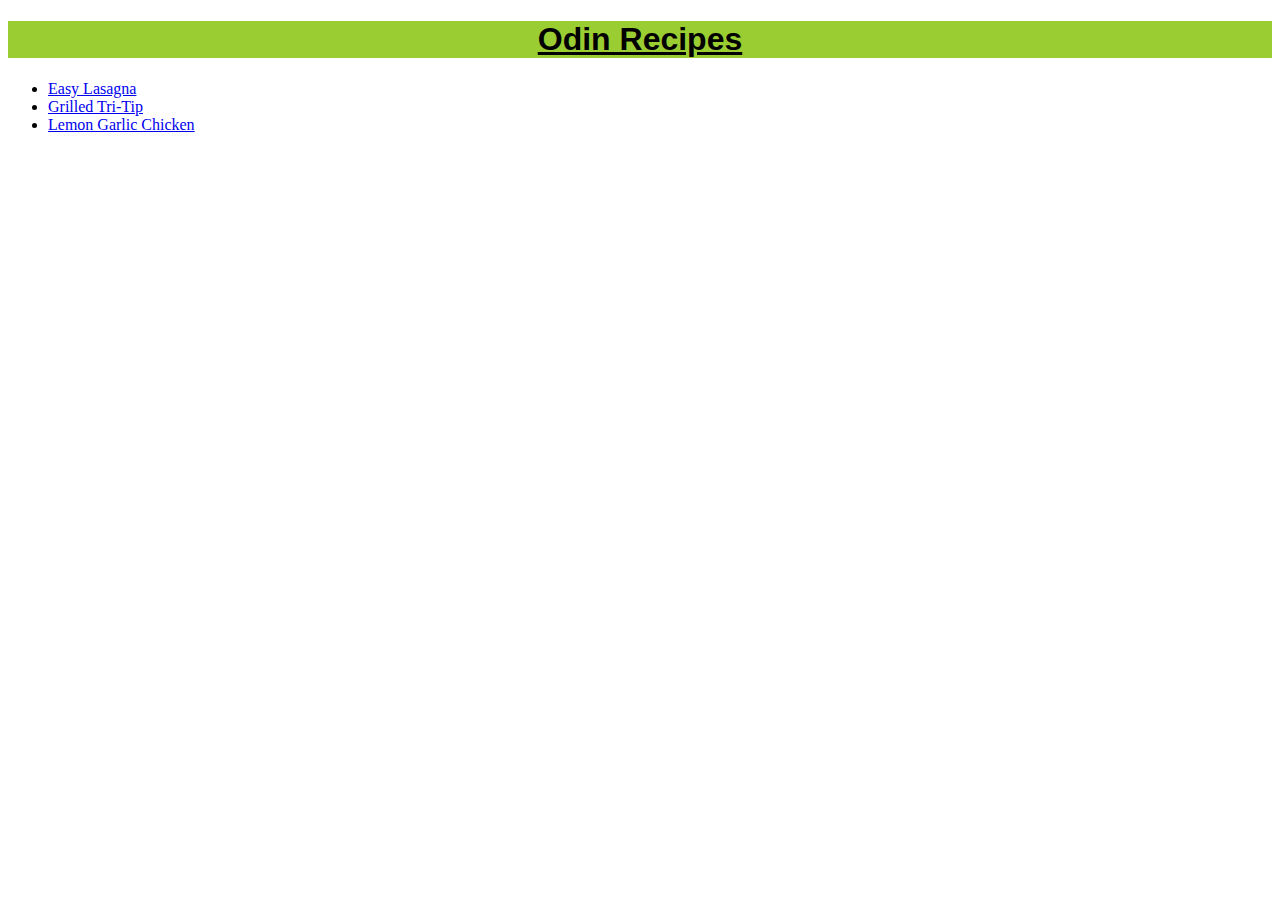
<file: index.html>
<!DOCTYPE html>
<html lang="en">
<head>
    <meta charset="UTF-8">
    <meta http-equiv="X-UA-Compatible" content="IE=edge">
    <meta name="viewport" content="width=device-width, initial-scale=1.0">
    <title>Recipes</title>
    <link rel="stylesheet" href="css/style.css">
</head>
<body>
    <h1> Odin Recipes </h1>
   
    <div class="text link">
        <ul>
            <li><a href="recipes/lasagna.html">Easy Lasagna</a></li>
            <li><a href="recipes/grilled-tri-tip.html">Grilled Tri-Tip</a></li>
            <li><a href="recipes/lemon-garlic-chicken.html">Lemon Garlic Chicken</a></li>
        </ul>
    </div>
</body>
</html>
</file>
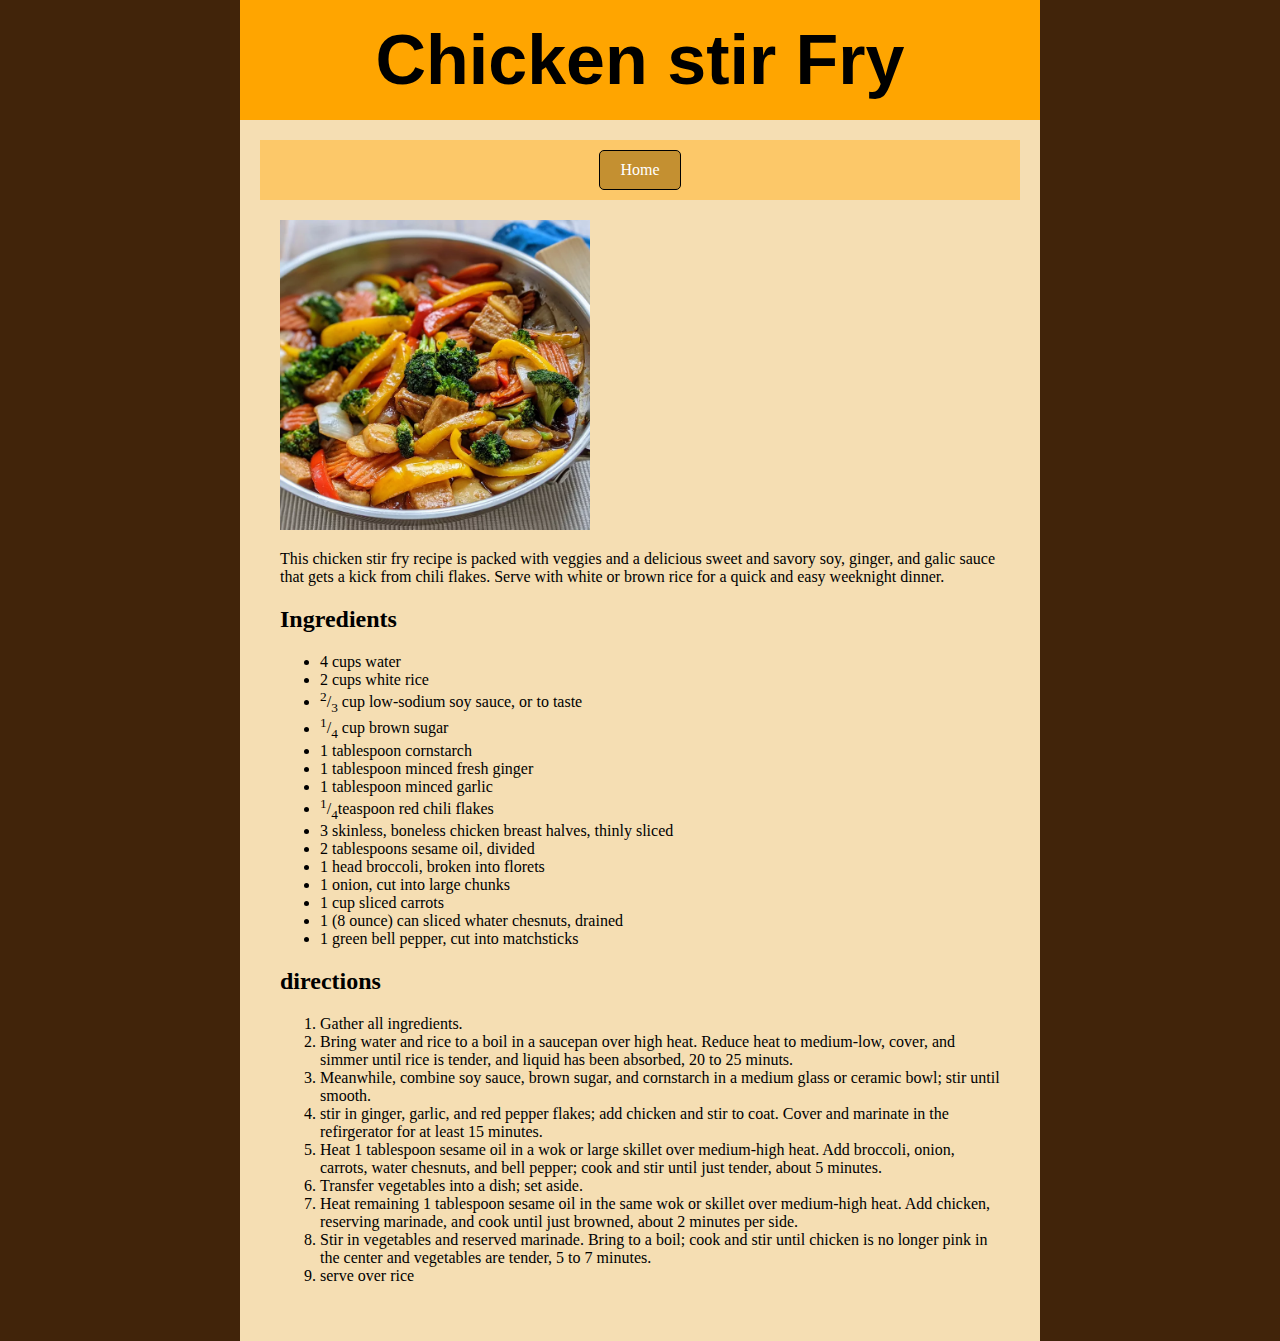
<file: recipes/chicken-stir-fry.html>
<!DOCTYPE html>

<html lang="en">
    <head>
        <meta charset="UTF-8">
        <meta name="viewport" content="width=device-width, initial-scale=1.0">
        <title>Chicken Stir Fry</title>
        <link rel="stylesheet" href="../style.css">
    </head>

    <body class="background">

        <h1>Chicken stir Fry</h1>

        <div class="body">
            
            <div class="links">
                <a href="../index.html">Home</a>
            </div>

            <div class="body">

            <img src="../img/chicken-stir-fry.jpg" alt="delicious image of a chicken-stir-fry" height="310" width="310">

            <p>This chicken stir fry recipe is packed with veggies and a delicious sweet 
                and savory soy, ginger, and galic sauce that gets a kick from chili flakes. 
                Serve with white or brown rice for a quick and easy weeknight dinner.</p>

            <h2>Ingredients</h2>

            <ul>
                <li>4 cups water</li>
                <li>2 cups white rice</li>
                <li><sup>2</sup>/<sub>3</sub> cup low-sodium soy sauce, or to taste</li>
                <li><sup>1</sup>/<sub>4</sub> cup brown sugar</li>
                <li>1 tablespoon cornstarch</li>
                <li>1 tablespoon minced fresh ginger</li>
                <li>1 tablespoon minced garlic</li>
                <li><sup>1</sup>/<sub>4</sub>teaspoon red chili flakes</li>
                <li>3 skinless, boneless chicken breast halves, thinly sliced</li>
                <li>2 tablespoons sesame oil, divided</li>
                <li>1 head broccoli, broken into florets</li>
                <li>1 onion, cut into large chunks</li>
                <li>1 cup sliced carrots</li>
                <li>1 (8 ounce) can sliced whater chesnuts, drained</li>
                <li>1 green bell pepper, cut into matchsticks</li>
            </ul>

            <h2>directions</h2>

            <ol>
                <li>Gather all ingredients.</li>
                <li>Bring water and rice to a boil in a saucepan over high heat. Reduce heat 
                    to medium-low, cover, and simmer until rice is tender, and liquid has been 
                    absorbed, 20 to 25 minuts.</li>

                <li>Meanwhile, combine soy sauce, brown sugar, and cornstarch in a medium glass 
                    or ceramic bowl; stir until smooth.</li>

                <li>stir in ginger, garlic, and red pepper flakes; add chicken and stir to 
                    coat. Cover and marinate in the refirgerator for at least 15 minutes.</li>

                <li>Heat 1 tablespoon sesame oil in a wok or large skillet over medium-high heat. 
                    Add broccoli, onion, carrots, water chesnuts, and bell pepper; cook and stir 
                    until just tender, about 5 minutes.</li>

                <li>Transfer vegetables into a dish; set aside.</li>

                <li>Heat remaining 1 tablespoon sesame oil in the same wok or skillet over medium-high 
                    heat. Add chicken, reserving marinade, and cook until just browned, about 2 
                    minutes per side.</li>

                <li>Stir in vegetables and reserved marinade. Bring to a boil; cook and stir 
                    until chicken is no longer pink in the center and vegetables are tender,
                    5 to 7 minutes.</li>

                <li>serve over rice</li>
            </ol>
        </div>
    </body>
</html>
</file>
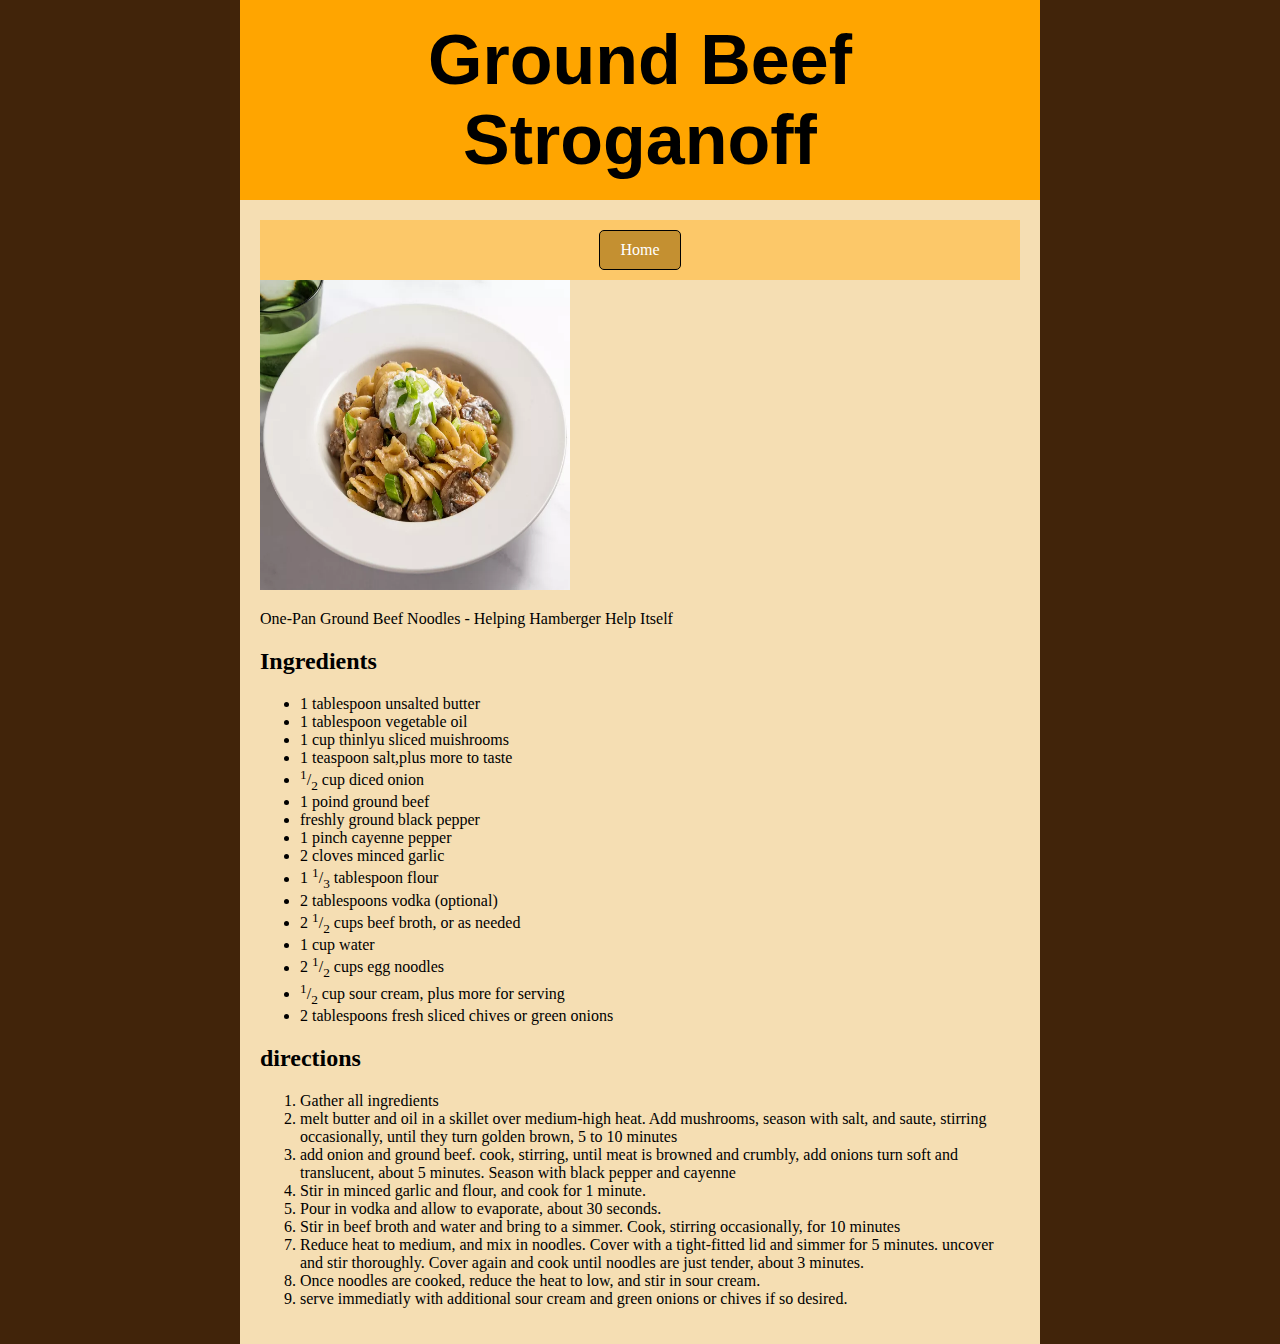
<file: recipes/ground-beef-stroganoff.html>
<!DOCTYPE html>

<html lang="en">
    <head>
        <meta charset="UTF-8">
        <meta name="viewport" content="width=device-width, initial-scale=1.0">
        <title>Ground Beef Stroganoff</title>
        <link rel="stylesheet" href="../style.css">
    </head>

    <body class="background">

      
        <h1>Ground Beef Stroganoff</h1>

        <div class="body">

            <div class="links">
                <a href="../index.html">Home</a>
            </div>

            <img src="../img/beef-stroganoff.jpg" alt="delicious image of ground beef stroganoff" height="310" width="310">

            <p>One-Pan Ground Beef Noodles - Helping Hamberger Help Itself</p>

            <h2>Ingredients</h2>

            <ul>
                <li>1 tablespoon unsalted butter</li>
                <li>1 tablespoon vegetable oil</li>
                <li>1 cup thinlyu sliced muishrooms</li>
                <li>1 teaspoon salt,plus more to taste</li>
                <li><sup>1</sup>/<sub>2</sub> cup diced onion</li>
                <li>1 poind ground beef</li>
                <li>freshly ground black pepper</li>
                <li>1 pinch cayenne pepper</li>
                <li>2 cloves minced garlic</li>
                <li>1 <sup>1</sup>/<sub>3</sub> tablespoon flour</li>
                <li>2 tablespoons vodka (optional)</li>
                <li>2 <sup>1</sup>/<sub>2</sub> cups beef broth, or as needed</li>
                <li>1 cup water</li>
                <li>2 <sup>1</sup>/<sub>2</sub> cups egg noodles</li>
                <li><sup>1</sup>/<sub>2</sub> cup sour cream, plus more for serving</li>
                <li>2 tablespoons fresh sliced chives or green onions</li>
            </ul>

            <h2>directions</h2>

            <ol>
                <li>Gather all ingredients</li>
                <li>melt butter and oil in a skillet over medium-high heat. Add 
                    mushrooms, season with salt, and saute, stirring occasionally, 
                    until they turn golden brown, 5 to 10 minutes</li>

                <li>add onion and ground beef. cook, stirring, until meat is browned 
                    and crumbly, add onions turn soft and translucent, about 5 minutes. 
                    Season with black pepper and cayenne</li>

                <li>Stir in minced garlic and flour, and cook for 1 minute.</li>

                <li>Pour in vodka and allow to evaporate, about 30 seconds.</li>

                <li>Stir in beef broth and water and bring to a simmer. Cook, stirring 
                    occasionally, for 10 minutes</li>

                <li>Reduce heat to medium, and mix in noodles. Cover with a tight-fitted 
                    lid and simmer for 5 minutes. uncover and stir thoroughly. Cover again 
                    and cook until noodles are just tender, about 3 minutes.</li>

                <li>Once noodles are cooked, reduce the heat to low, and stir in sour
                    cream.</li>

                <li>serve immediatly with additional sour cream and green onions or 
                    chives if so desired.</li>

            </ol>
        
        </div>
    </body>
</html>
</file>
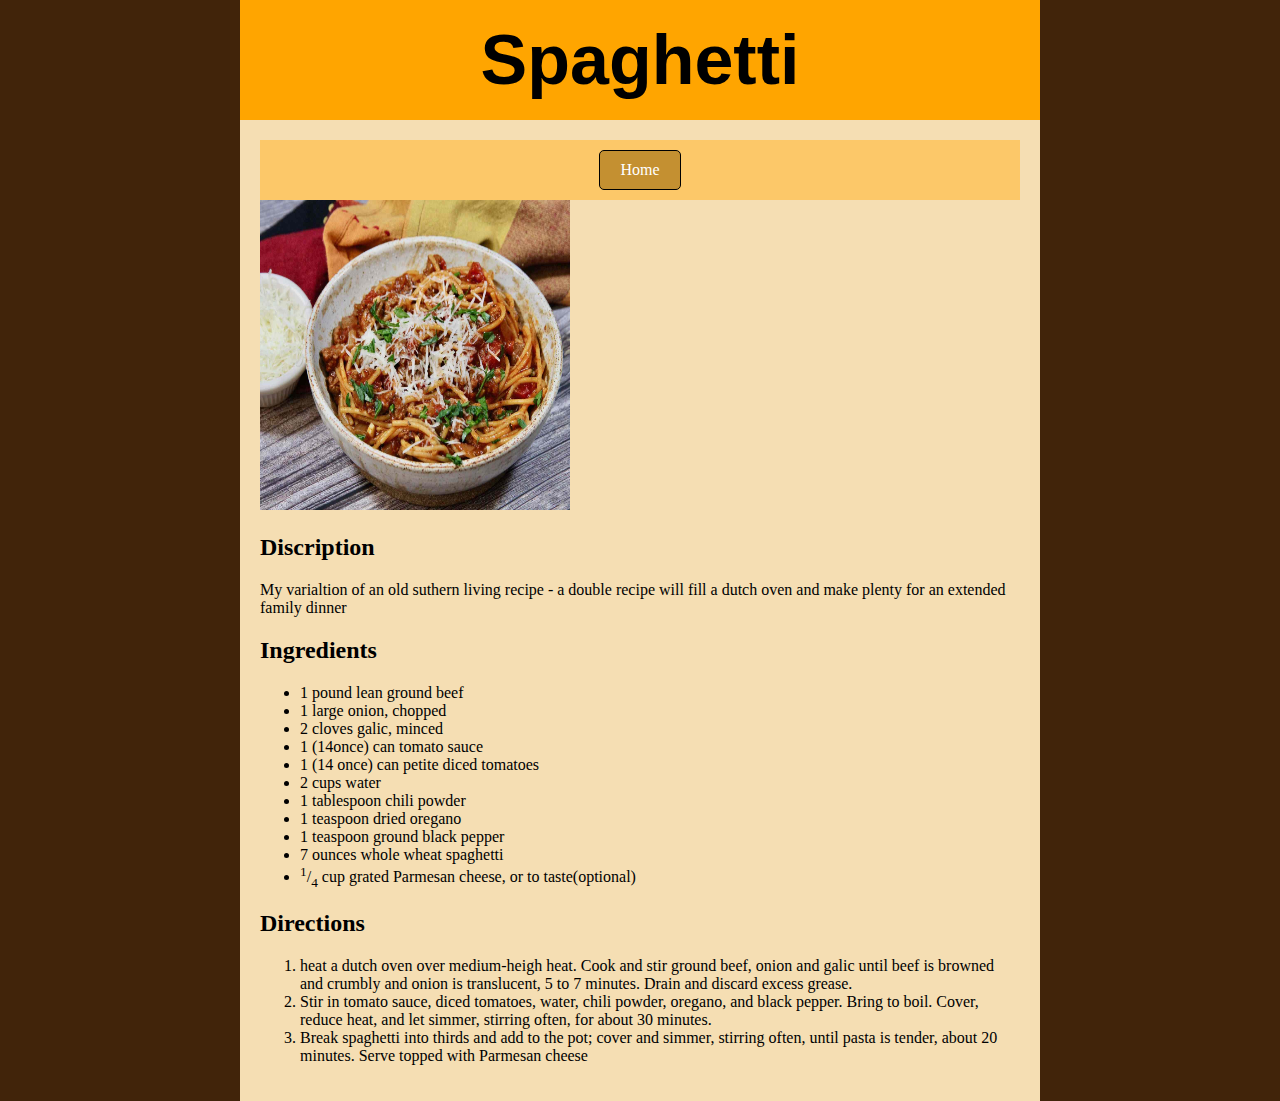
<file: recipes/spaghetti.html>
<!DOCTYPE html>

<html lang="en">
    <head>
        <meta charset="UTF-8">
        <meta name="viewport" content="width=device-width, initial-scale=1.0">
        <title>Spaghetti</title>
        <link rel="stylesheet" href="../style.css">
    </head>

    <body class="background">

        <h1>Spaghetti</h1>

        <div class="body">
            
            <div class="links">
                <a href="../index.html">Home</a>
            </div>
        
            <img src="../img/spaghetti.jpg" alt="delicious image of spaghetti" height="310" width="310">

            <h2>Discription</h2>
            <p>My varialtion of an old suthern living recipe - a double recipe will fill a dutch oven and make plenty for an extended family dinner</p>

            <h2>Ingredients</h2>
            <ul>
                <li>1 pound lean ground beef</li>
                <li>1 large onion, chopped</li>
                <li>2 cloves galic, minced</li>
                <li>1 (14once) can tomato sauce</li>
                <li>1 (14 once) can petite diced tomatoes</li>
                <li>2 cups water</li>
                <li>1 tablespoon chili powder</li>
                <li>1 teaspoon dried oregano</li>
                <li>1 teaspoon ground black pepper</li>
                <li>7 ounces whole wheat spaghetti</li>
                <li><sup>1</sup>/<sub>4</sub> cup grated Parmesan cheese, or to taste(optional)</li>
            </ul>

            <h2>Directions</h2>
            <ol>
                <li>heat a dutch oven over medium-heigh heat.  Cook and stir ground beef, onion and 
                    galic until beef is browned and crumbly and onion is translucent, 5 to 7 minutes. 
                    Drain and discard excess grease.</li>

                <li>Stir in tomato sauce, diced tomatoes, water, chili powder, oregano, and black pepper. 
                    Bring to boil. Cover, reduce heat, and let simmer, stirring often, for about 30 
                    minutes.</li>

                <li>Break spaghetti into thirds and add to the pot; cover and simmer, stirring often, 
                    until pasta is tender, about 20 minutes. Serve topped with Parmesan cheese</li>
            </ol>
        </div>
    </body>
</html>
</file>
<file: css/style.css>
h1,
h3{
    font-family: Verdana, Geneva, Tahoma, sans-serif;
    text-decoration-line: underline;
}

h1 {
    text-align: center;
    background-color: yellowgreen;
}

h3{
    background-color: #3d463e;
    color:white;
    text-decoration-style:wavy;
}


.text.para {
    font-family: 'Times New Roman', Times, serif; 
    background-color: orange;
}

.ol,
.ul{
    background-color:yellowgreen;
}

.img{
    display: block;
    margin-left:auto;
    margin-right:auto;
    
    height: 400px;
    width:auto;
}
</file>
<file: style.css>
.background{
    max-width: 800px;
    margin: 0 auto;
    background-color: #41240a;
}

.body{
    background-color: wheat;
    padding: 20px;
}

h1{
    font-family: 'Gill Sans', 'Gill Sans MT', Calibri, 'Trebuchet MS', sans-serif;
    font-size: 70px;
    padding: 20px;
    margin: 0 auto;
    text-align: center;
    background-color: #ffa500;
    /* border-bottom: 1px solid black; */
}


.links{
    text-align: center;
    background-color: #fcc869;

}

a{
    display: inline-block;
    background-color: #c49031;
    color: white;
    text-align: center;
    padding: 10px 20px;
    margin: 10px;
    text-decoration: none;
    border: 1px solid black;
    border-radius: 5px;
    transition: background-color 0.3s;
}

a:hover {
    background-color: #4b2916; 
}
</file>
